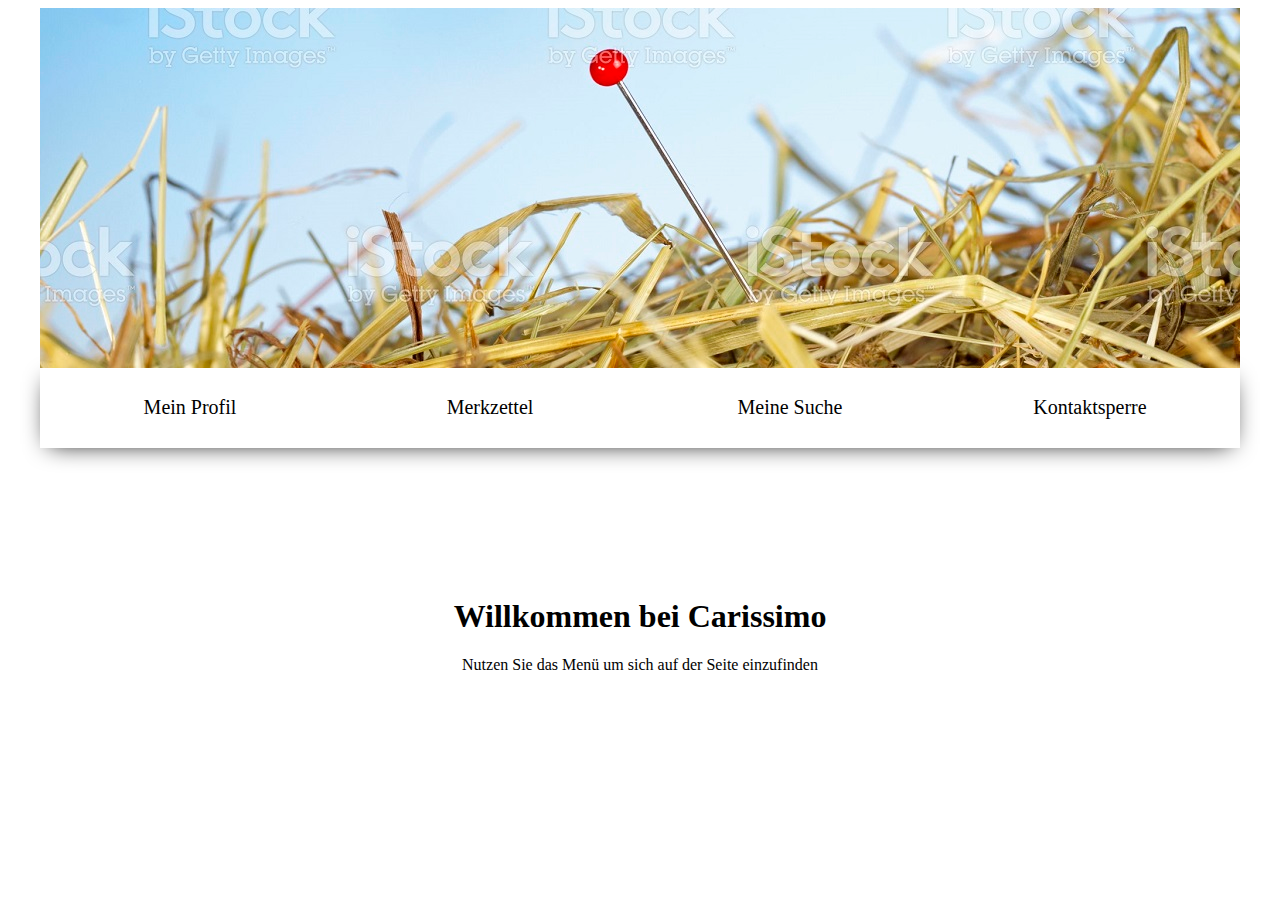
<file: war/Mockup/index.html>
﻿<!DOCKTYPE html>
<html>
	<head>
		<link href="style.css" rel="stylesheet">
	</head>

<body>
	<div class="wrapper">
		<div class="header">
			<div class="headerImg">
				<img src="img/header.jpg" title="Die Nadel im Heuhaufen">
			</div>
		</div>
		<div class="navigation">
			<a href="meinProfil.html"><span class="navigationTitle">Mein Profil</span></a>
			<a href="meinMerkzettel.html"><span class="navigationTitle">Merkzettel</span></a>
			<a href=""><span class="navigationTitle">Meine Suche</span></a>
			<a href=""><span class="navigationTitle">Kontaktsperre</span></a>
		</div>
		<div class="content">
			<div class="contentText">
				<h1>Willkommen bei Carissimo</h1>
				<p>Nutzen Sie das Menü um sich auf der Seite einzufinden</p>
		</div>
	</div>
</body>

</html>
</file>
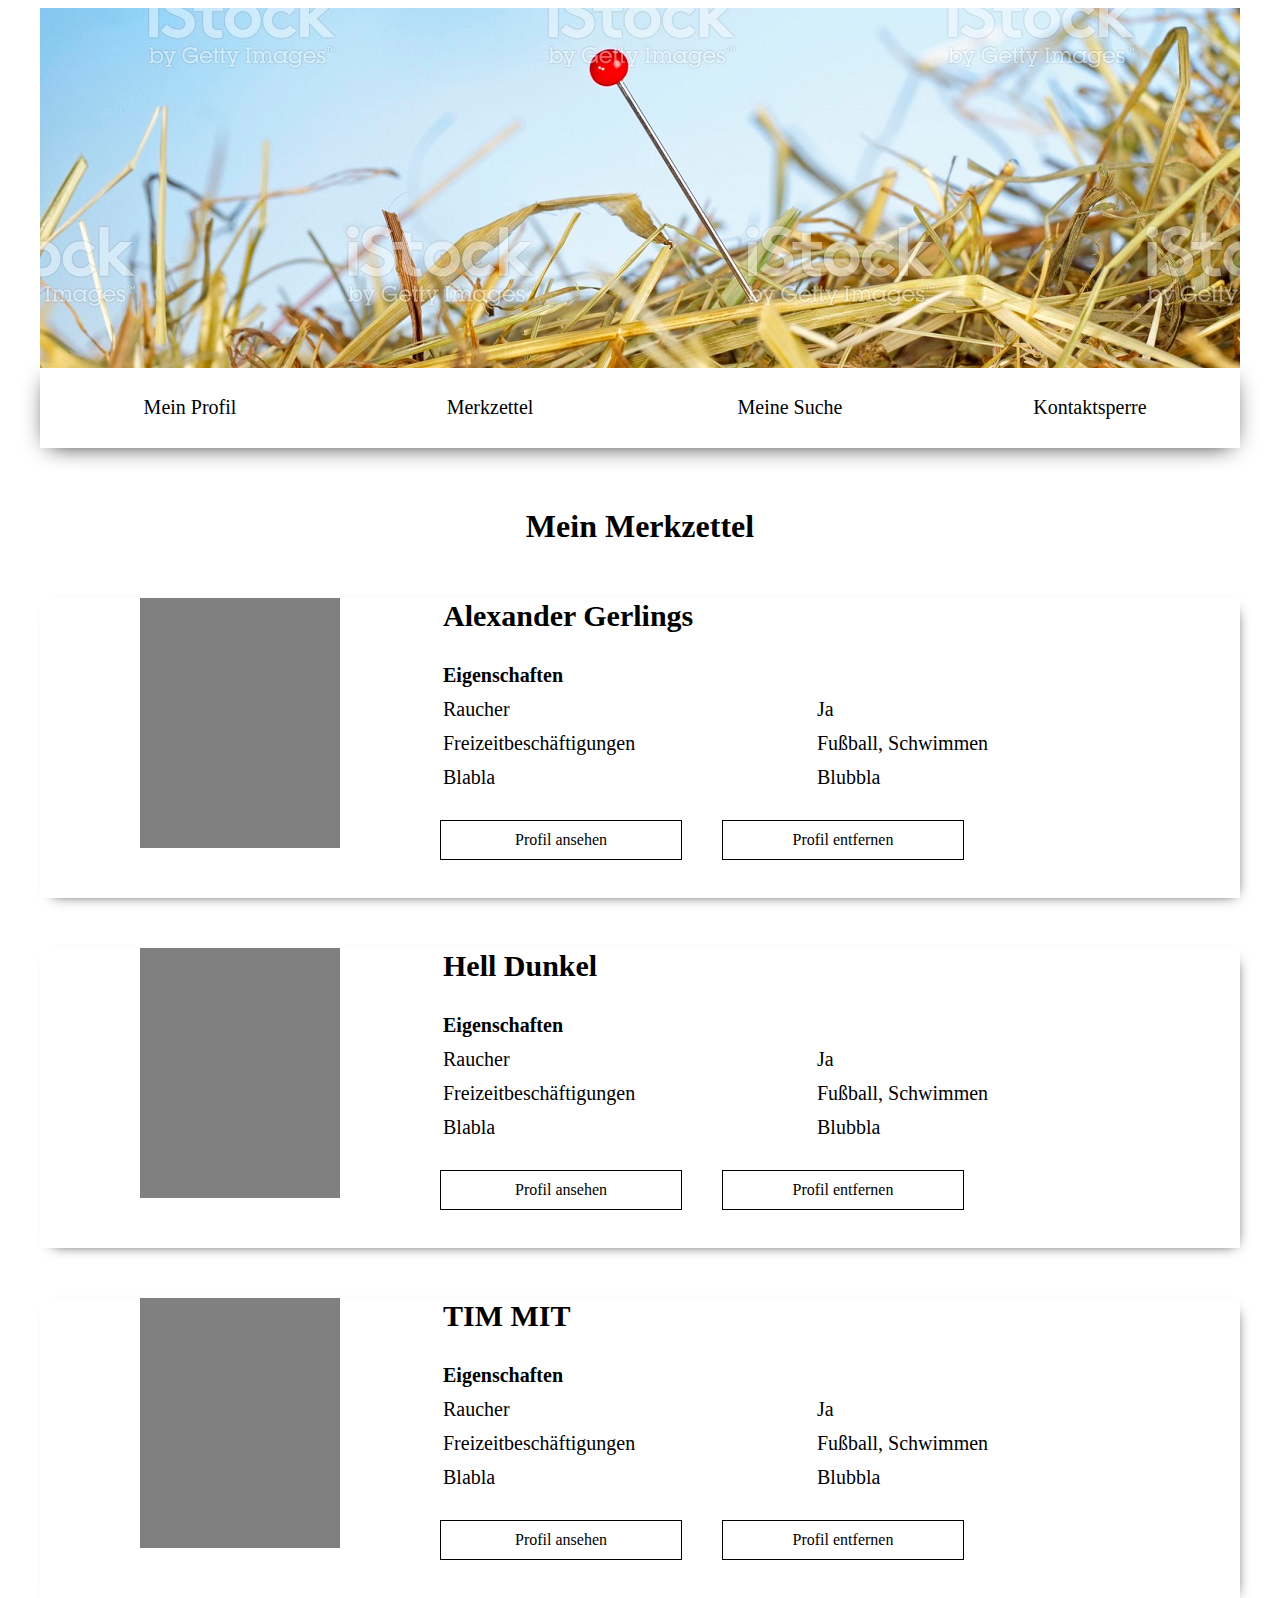
<file: war/Mockup/meinMerkzettel.html>
<!DOCKTYPE html>
<html>
	<head>
		<link href="style.css" rel="stylesheet">
	</head>

<body>
	<div class="wrapper">
		<div class="header">
			<div class="headerImg">
				<img src="img/header.jpg" title="Die Nadel im Heuhaufen">
			</div>
		</div>
		<div class="navigation">
			<a href="meinProfil.html"><span class="navigationTitle">Mein Profil</span></a>
			<a href="meinMerkzettel.html"><span class="navigationTitle">Merkzettel</span></a>
			<a href=""><span class="navigationTitle">Meine Suche</span></a>
			<a href=""><span class="navigationTitle">Kontaktsperre</span></a>
		</div>
		<div class="content">
			<div class="contentBox">
				<div class="contentBoxHeader">
					<h1>Mein Merkzettel</h1>
				</div>
			</div>
		</div>
		<div class="containerContent">
			<div class="firstContentBox">
				<div class="contentBoxImg">
					<div class="contentBoxImgPlaceholder">
					</div>
				</div>
			</div>
			<div class="secondContentBox">
				
				<div class="secontContentWrapper">
					<div class="secondContentBoxContent">
						<table style="width: 750px!important">
							<tr>
								<td><h2>Alexander Gerlings</h2></td>
							
							</tr>
							
							<tr style="border-spacing:5em;">
								<td><strong>Eigenschaften</strong></td>
								<td></td>
							</tr>
							<tr>
								<td>Raucher</td>
								<td>Ja</td>
							</tr>
							<tr>
								<td>Freizeitbeschäftigungen</td>
								<td>Fußball, Schwimmen</td>
							</tr>
							<tr>
								<td>Blabla</td>
								<td>Blubbla</td>
							</tr>
						</table>
						
					</div>
				
				<div class="thirdContentBoxMerk" style="box-shadow: 0px 5px 25px -9px black;">
					<div class="Button">Profil ansehen</div>
				</div>
				<div class="thirdContentBoxMerk" style="box-shadow: 0px 5px 25px -9px black;">
					<div class="Button" style="margin-left: 40px;">Profil entfernen</div>
				</div>
				</div>
			</div>
		</div>
		<div class="containerContent">
			<div class="firstContentBox">
				<div class="contentBoxImg">
					<div class="contentBoxImgPlaceholder">
					</div>
				</div>
			</div>
			<div class="secondContentBox">
				
				<div class="secontContentWrapper">
					<div class="secondContentBoxContent">
						<table style="width: 750px!important">
							<tr>
								<td><h2>Hell Dunkel</h2></td>
							
							</tr>
							<tr style="border-spacing:5em;">
								<td><strong>Eigenschaften</strong></td>
								<td></td>
							</tr>
							<tr>
								<td>Raucher</td>
								<td>Ja</td>
							</tr>
							<tr>
								<td>Freizeitbeschäftigungen</td>
								<td>Fußball, Schwimmen</td>
							</tr>
							<tr>
								<td>Blabla</td>
								<td>Blubbla</td>
							</tr>
						</table>
						
					</div>
				
				<div class="thirdContentBoxMerk" style="box-shadow: 0px 5px 25px -9px black;">
					<div class="Button">Profil ansehen</div>
				</div>
				<div class="thirdContentBoxMerk" style="box-shadow: 0px 5px 25px -9px black;">
					<div class="Button" style="margin-left: 40px;">Profil entfernen</div>
				</div>
				</div>
			</div>
		</div>
		<div class="containerContent">
			<div class="firstContentBox">
				<div class="contentBoxImg">
					<div class="contentBoxImgPlaceholder">
					</div>
				</div>
			</div>
			<div class="secondContentBox">
				
				<div class="secontContentWrapper">
					<div class="secondContentBoxContent">
						<table style="width: 750px!important">
							<tr>
								<td><h2>TIM MIT</h2></td>
							
							</tr>
							<tr style="border-spacing:5em;">
								<td><strong>Eigenschaften</strong></td>
								<td></td>
							</tr>
							<tr>
								<td>Raucher</td>
								<td>Ja</td>
							</tr>
							<tr>
								<td>Freizeitbeschäftigungen</td>
								<td>Fußball, Schwimmen</td>
							</tr>
							<tr>
								<td>Blabla</td>
								<td>Blubbla</td>
							</tr>
						</table>
						
					</div>
				
				<div class="thirdContentBoxMerk" style="box-shadow: 0px 5px 25px -9px black;">
					<div class="Button">Profil ansehen</div>
				</div>
				<div class="thirdContentBoxMerk" style="box-shadow: 0px 5px 25px -9px black;">
					<div class="Button" style="margin-left: 40px;">Profil entfernen</div>
				</div>
				</div>
			</div>
		</div>
	</div>
</body>

</html>
</file>
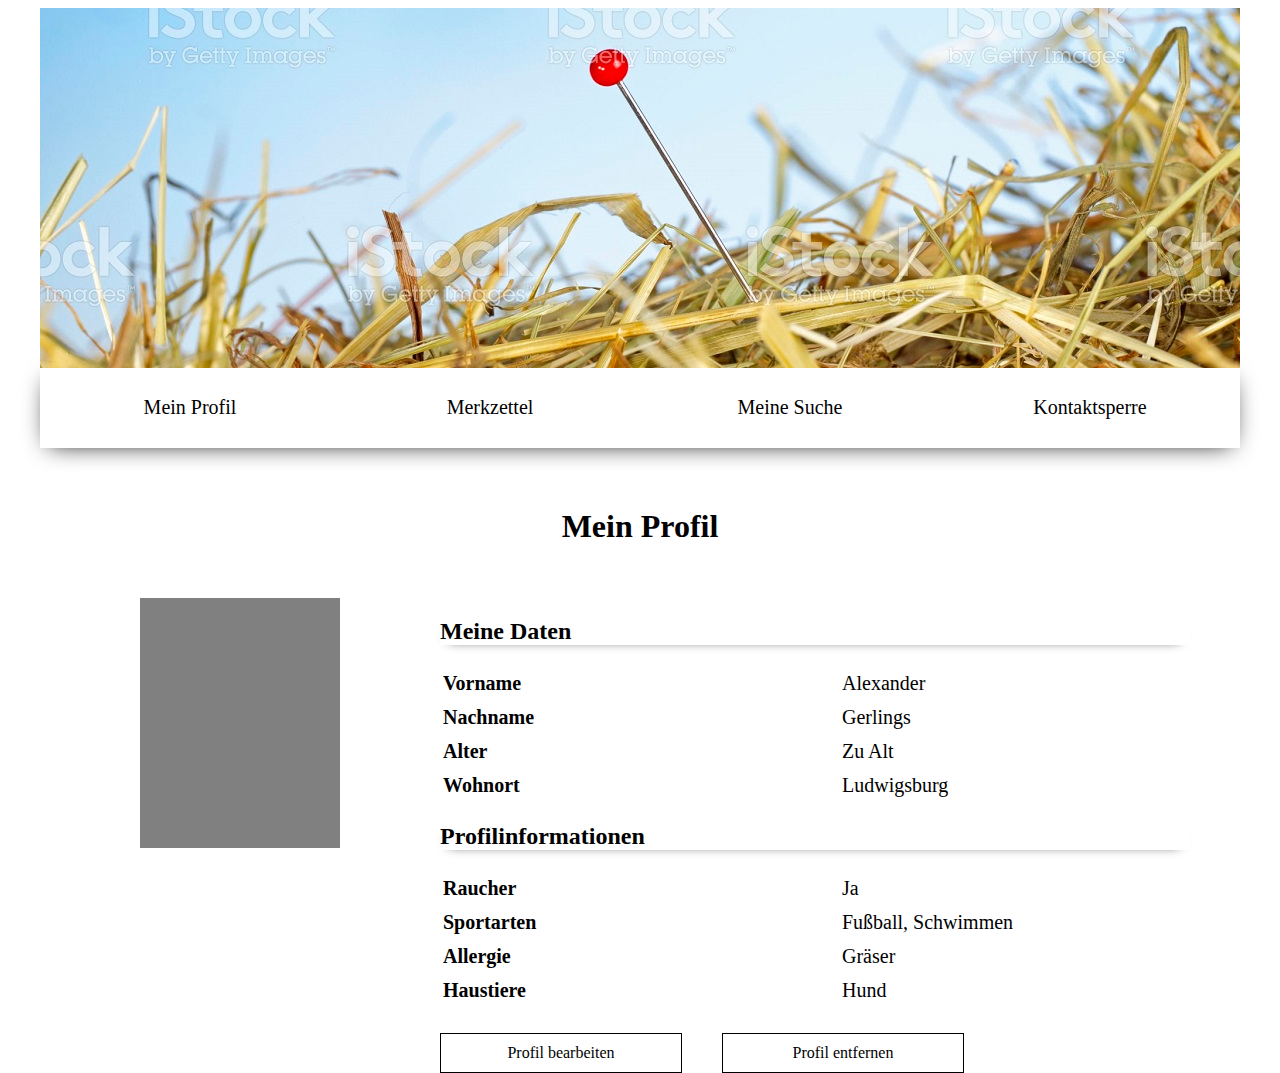
<file: war/Mockup/meinProfil.html>
﻿<!DOCKTYPE html>
<html>
	<head>
		<link href="style.css" rel="stylesheet">
	</head>

<body>
	<div class="wrapper">
		<div class="header">
			<div class="headerImg">
				<img src="img/header.jpg" title="Die Nadel im Heuhaufen">
			</div>
		</div>
		<div class="navigation">
			<a href="meinProfil.html"><span class="navigationTitle">Mein Profil</span></a>
			<a href="meinMerkzettel.html"><span class="navigationTitle">Merkzettel</span></a>
			<a href=""><span class="navigationTitle">Meine Suche</span></a>
			<a href=""><span class="navigationTitle">Kontaktsperre</span></a>
		</div>
		<div class="content">
			<div class="contentBox">
				<div class="contentBoxHeader">
					<h1>Mein Profil</h1>
				</div>
			</div>
			<div class="containerContentProfil">
			<div class="firstContentBox">
				<div class="contentBoxImg">
					<div class="contentBoxImgPlaceholder">
					</div>
				</div>
			</div>
			
			<div class="secondContentBox">
				<div class="secondContentBoxHeader">
					<h2>Meine Daten</h2>
				</div>
				
				<div class="secondContentBoxContent">
					<table>
						<tr>
							<td><strong>Vorname</strong></td>
							<td>Alexander</td>
						</tr>
						<tr>
							<td><strong>Nachname</strong></td>
							<td>Gerlings</td>
						</tr>
						<tr>
							<td><strong>Alter</strong></td>
							<td>Zu Alt</td>
						</tr>
						<tr>
							<td><strong>Wohnort</strong></td>
							<td>Ludwigsburg</td>
						</tr>
					</table>
				</div>
				<div class="secondContentBoxHeader">
					<h2>Profilinformationen</h2>
				</div>
				<div class="secondContentBoxContent">
					<table>
						<tr>
							<td><strong>Raucher</strong></td>
							<td>Ja</td>
						</tr>
						<tr>
							<td><strong>Sportarten</strong></td>
							<td>Fußball, Schwimmen</td>
						</tr>
						<tr>
							<td><strong>Allergie</strong></td>
							<td>Gräser</td>
						</tr>
						<tr>
							<td><strong>Haustiere</strong></td>
							<td>Hund</td>
						</tr>
					</table>
				</div>
				<div class="thirdContentBox">
					<div class="Button">Profil bearbeiten</div>
					<div class="Button" style="margin-left: 40px">Profil entfernen</div>
				</div>
			</div>
		</div>
	</div>
</body>

</html>
</file>
<file: war/Mockup/style.css>
﻿a {
	text-decoration: none;
	color: black;
}
table {
	width: 100%;
}
td {
	font-size: 20px;
	line-height: 30px;
	width: 40%;
}

.wrapper {
	width: 1200px;
	margin-left: auto;
	margin-right: auto;
	height: 500px;
}

.header{
	width:100%;
	height: 360px;
	
}

.headerImg {
	width: 100%;
}

.navigation {
	height: 80px;
	box-shadow: 0px 5px 25px -9px black;
	text-align:center;
}



.content {
	margin-top: 60px;
}

.contentText {
	text-align: center;
}

.contentBox {
	height: 40px;
}

.contentBoxHeader {
	text-align: center;
}

.navigationTitle {
	float: left;
	width: 200px;
	margin-left: 50px;
	margin-right: 50px;
	font-size: 20px;
	margin-top: 28px;
}

.contentText {
	margin-top: 150px;
}

.firstContentBox {
	width: 400px;
	float: left;
}

.secondContentBox {
	width: 800px;
	float:left;
}

.thirdContentBox {
	width: 100%;
}

.containerContentProfil {
	margin-top: 50px;
}

.containerContent {
	height: 300px;
	margin-top: 50px;
	box-shadow: 4px 5px 13px -9px black
}

.secondContentBoxHeader {
	box-shadow: -1px 5px 12px -10px black;
	width: 750px;
}

.contentBoxImg {
	width: 100%;
}

.contentBoxImgPlaceholder {
	width: 200px;
	height: 250px;
	background-color: grey;
	margin: 0px auto;
}


.button {
	float: left;
    text-align: center;
    width: 200px;
    border: 1px solid black;
	padding: 10px 20px;
	margin-top: 25px;
}
</file>
